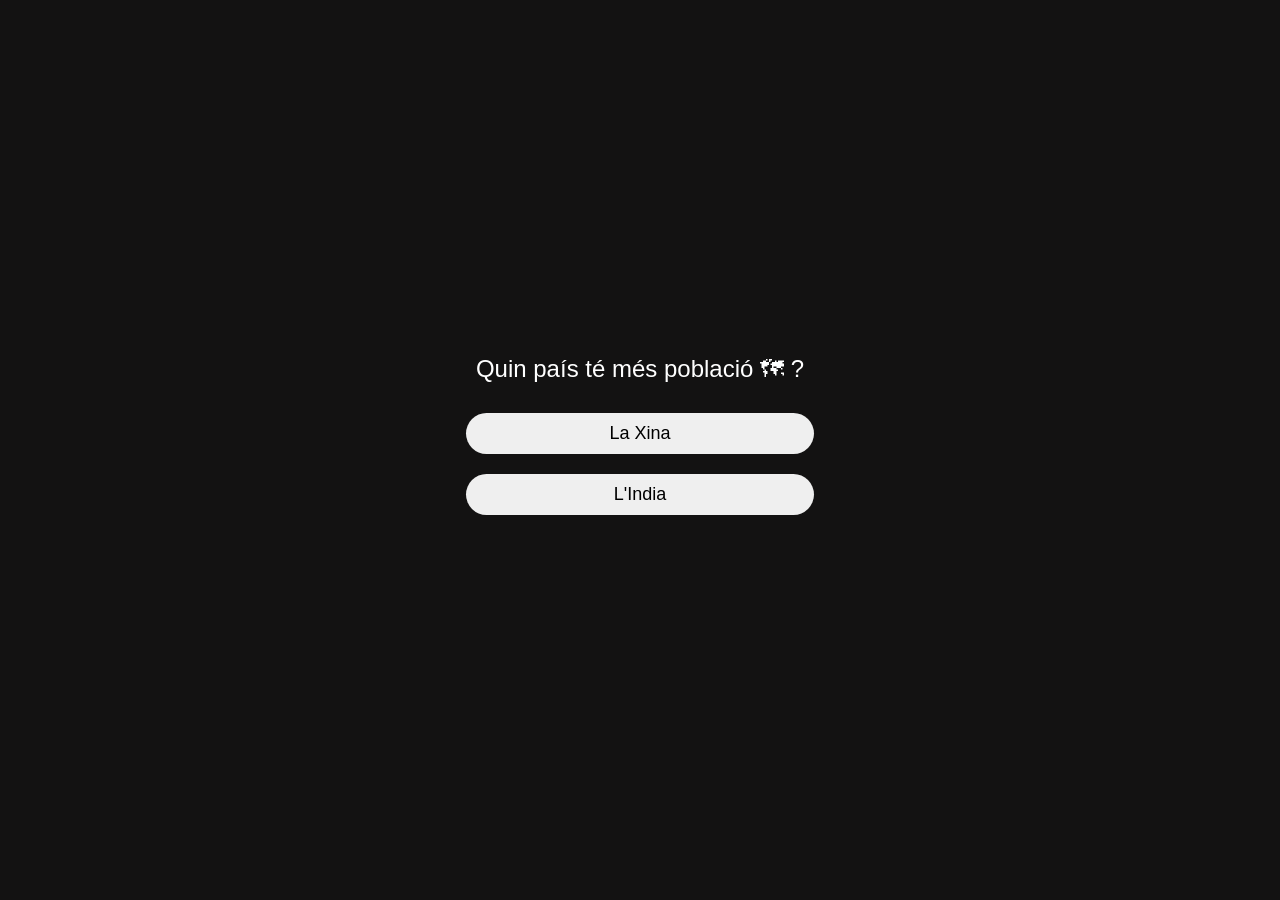
<file: index.html>
<!DOCTYPE html>
<html lang="en">

<head>
    <meta charset="UTF-8">
    <meta name="viewport" content="width=device-width, initial-scale=1.0">
    <title>Document</title>
    <link rel="stylesheet" href="style.css">
</head>

<body>

    <div id="questioProposada"></div>


    <button class="btn" id="btnEsquerra"></button>


    <button class="btn" id="btnDret"></button>

    <div id="missatge"></div>

    <button class="btn" id="btnReiniciar"> Reiniciar </button>


    <script src="script.js"></script>
</body>

</html>
</file>
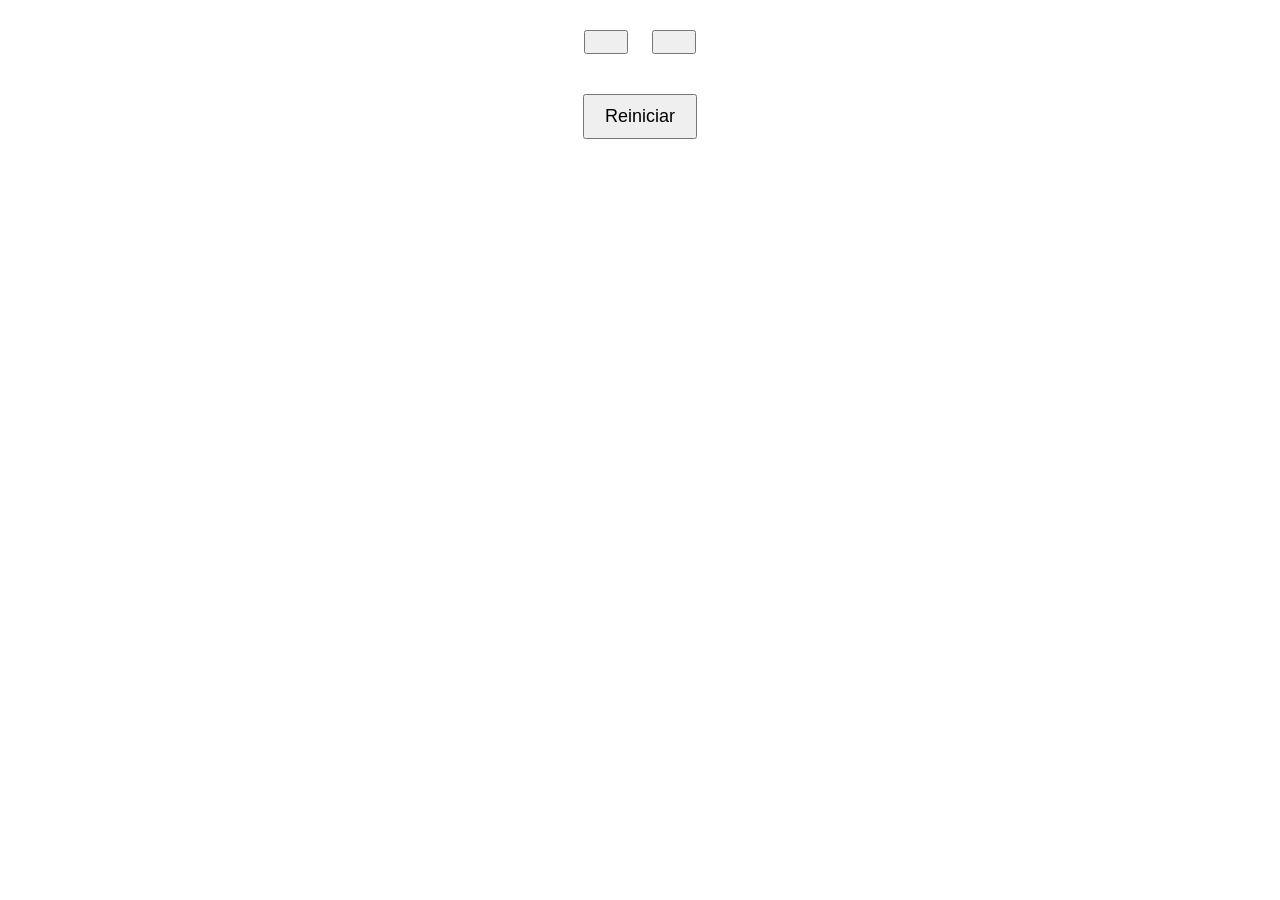
<file: Adivinanzas/index.html>
<!DOCTYPE html>
<html lang="en">
<head>
    <meta charset="UTF-8">
    <meta name="viewport" content="width=device-width, initial-scale=1.0">
    <title>Document</title>
    <link rel="stylesheet" href="style.css">
</head>
<body>
    
    <div id="questioProposada"></div>

    <button class="btn" id="btnEsquerre"></button>

    <button class="btn" id="btnDret"></button>

    <div id="missatge"></div>

    <button class="btn" id="reiniciar"> Reiniciar </button>

    <script src="script.js"></script>
</body>
</html>
</file>
<file: style.css>
body {
    font-family: Arial, Helvetica, sans-serif;
    margin: 0;
    background-color: #131212;
    color: white;
    display: grid;
    place-content: center;
    min-height: 100vh;
    text-align: center;
}

/* Para llamar según su "id" utilizamos el símbolo "#" */
#questioProposada {

    font-size: 24px;
    margin: 20px;
}

.btn {

    display: inline-block;
    padding: 10px 20px;
    margin: 10px;
    font-size: 18px;
    cursor: pointer;
    border: 0;
    border-radius: 50px;

    transition: .5s ease;
}

.btn:hover {
    background-color: rgb(96, 192, 216);
}

#missatge {

    font-size: 18px;
    margin: 20px;
}
</file>
<file: Adivinanzas/style.css>
body {

    font-family: Arial, Helvetica, sans-serif;
    text-align: center;
}

/* Para llamar según su "id" utilizamos el símbolo "#" */
#questioProposada {

    font-size: 24px;
    margin: 20px;
}

.btn {

    display: inline-block;
    padding: 10px 20px;
    margin: 10px;
    font-size: 18px;
    cursor: pointer;
}

#missatge {

    font-size: 18px;
    margin-top: 20px;
}
</file>
